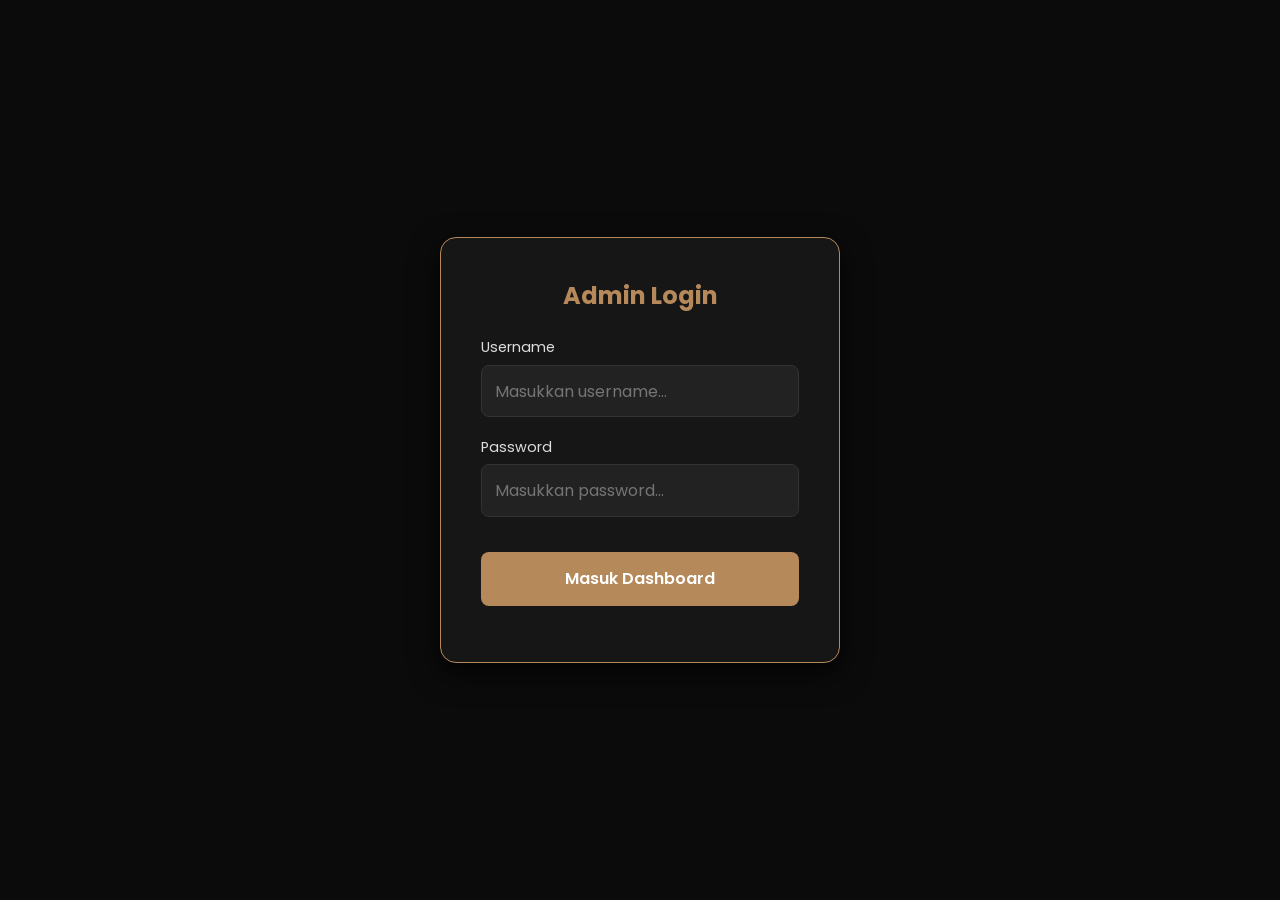
<file: admin-login.html>
<!DOCTYPE html>
<html lang="id">
  <head>
    <meta charset="UTF-8" />
    <meta name="viewport" content="width=device-width, initial-scale=1.0" />
    <title>Login Admin - Kopi Kenangan Senja</title>
    <link
      href="https://fonts.googleapis.com/css2?family=Poppins:wght@300;400;600;700&display=swap"
      rel="stylesheet"
    />
    <style>
      * {
        margin: 0;
        padding: 0;
        box-sizing: border-box;
        font-family: "Poppins", sans-serif;
      }
      body {
        background-color: #0b0b0b;
        color: #fff;
        display: flex;
        justify-content: center;
        align-items: center;
        height: 100vh;
      }
      .login-card {
        background-color: #161616;
        border: 1px solid #b6895b;
        padding: 2.5rem;
        border-radius: 1rem;
        width: 100%;
        max-width: 400px;
        box-shadow: 0 10px 30px rgba(0, 0, 0, 0.8);
      }
      .login-card h2 {
        color: #b6895b;
        text-align: center;
        margin-bottom: 1.5rem;
      }
      .input-group {
        margin-bottom: 1.2rem;
        display: flex;
        flex-direction: column;
      }
      .input-group label {
        color: #ddd;
        font-size: 0.9rem;
        margin-bottom: 0.4rem;
      }
      .input-group input {
        background-color: #222;
        border: 1px solid #333;
        color: #fff;
        padding: 0.8rem;
        border-radius: 0.5rem;
        outline: none;
        font-size: 1rem;
      }
      .input-group input:focus {
        border-color: #b6895b;
      }
      .btn-login {
        width: 100%;
        background-color: #b6895b;
        color: #fff;
        border: none;
        padding: 0.9rem;
        border-radius: 0.5rem;
        font-weight: 600;
        cursor: pointer;
        font-size: 1rem;
        margin-top: 1rem;
      }
      .btn-login:hover {
        background-color: #9c734b;
      }
      .error-msg {
        color: #ff5c5c;
        font-size: 0.85rem;
        text-align: center;
        margin-top: 1rem;
      }
    </style>
  </head>
  <body>
    <div class="login-card">
      <h2>Admin Login</h2>
      <form id="loginForm">
        <div class="input-group">
          <label for="username">Username</label>
          <input type="text" id="username" placeholder="Masukkan username..." required />
        </div>
        <div class="input-group">
          <label for="password">Password</label>
          <input type="password" id="password" placeholder="Masukkan password..." required />
        </div>
        <button type="submit" class="btn-login">Masuk Dashboard</button>
        <p class="error-msg" id="errorMsg"></p>
      </form>
    </div>

    <script>
      const loginForm = document.querySelector("#loginForm");
      const errorMsg = document.querySelector("#errorMsg");

      loginForm.addEventListener("submit", async function (e) {
        e.preventDefault();
        const username = document.querySelector("#username").value;
        const password = document.querySelector("#password").value;

        try {
          const res = await fetch("https://kopikenangan-production.up.railway.app/api/admin/login", {
            method: "POST",
            headers: { "Content-Type": "application/json" },
            body: JSON.stringify({ username, password })
          });
          const data = await res.json();

          if (res.ok && data.success) {
            // Simpan status login di browser localStorage
            localStorage.setItem("isAdminLoggedIn", "true");
            window.location.href = "admin.html";
          } else {
            errorMsg.textContent = data.error || "Login gagal!";
          }
        } catch (err) {
          errorMsg.textContent = "Gagal terhubung ke server backend.";
        }
      });
    </script>
  </body>
</html>
</file>
